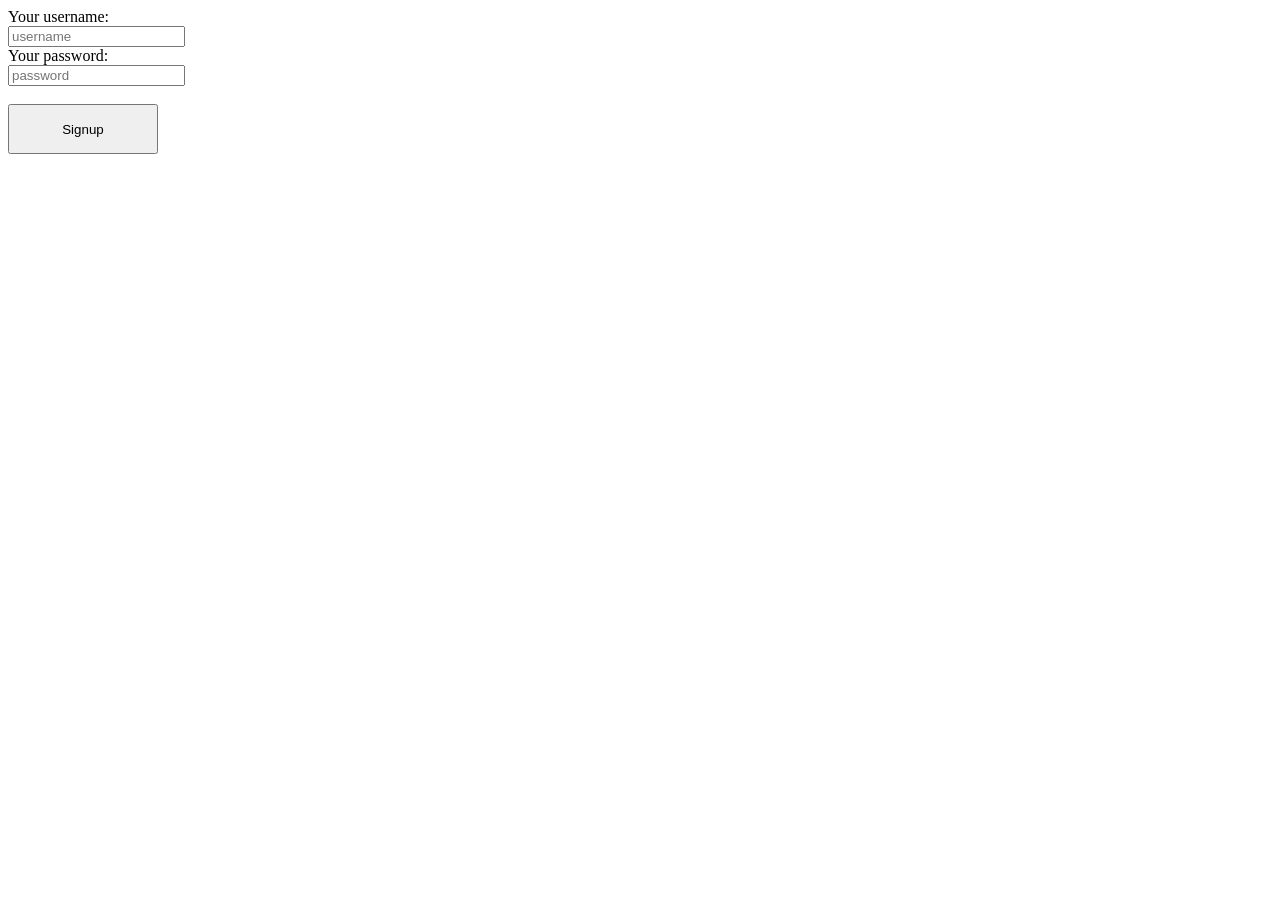
<file: handson/static/index.html>
<!DOCTYPE html>
<html lang="en">
<head>
    <meta charset="UTF-8">
    <meta name="viewport" content="width=device-width, initial-scale=1.0">
    <title>Signup</title>
</head>
<body>
    <form method="post" action="/register">
        <label>Your username:</label><br/>
        <input type="text" name="username" placeholder="username"/><br/>
        <label>Your password:</label><br/>
        <input type="password" name="password" placeholder="password"/><br/><br/>
        <button type="submit" name="btn-submit" style="height: 50px; width: 150px">Signup
        </button><br/>
    </form>
</body>
</html>
</file>
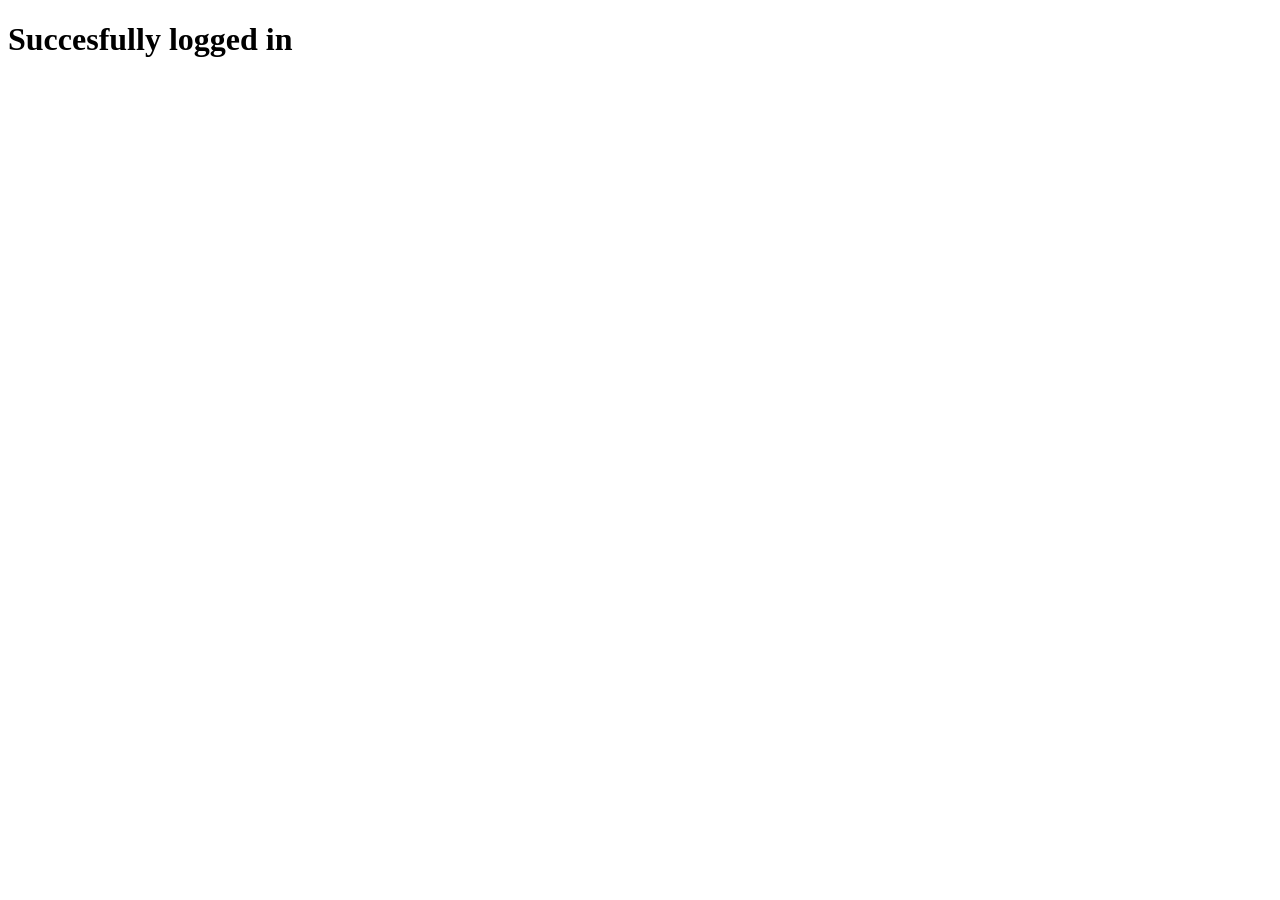
<file: handson/static/dashboard.html>
<!DOCTYPE html>
<html lang="en">
<head>
    <meta charset="UTF-8">
    <meta name="viewport" content="width=device-width, initial-scale=1.0">
    <title>Signup</title>
</head>
<body>
    <h1>Succesfully logged in</h1>
</body>
</html>
</file>
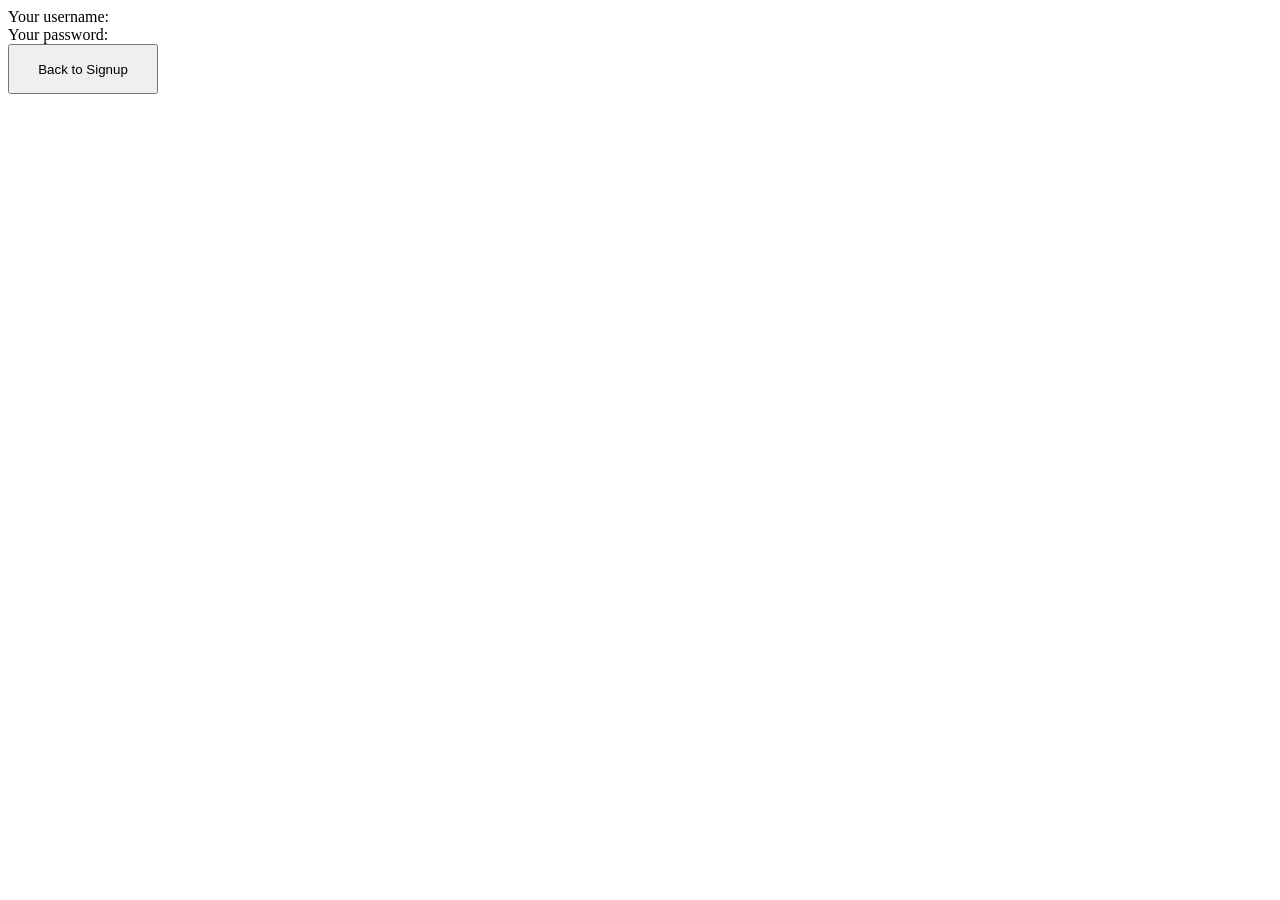
<file: handson/static/register.html>
<!DOCTYPE html>
<html lang="en">
<head>
    <meta charset="UTF-8">
    <meta name="viewport" content="width=device-width, initial-scale=1.0">
    <title>Register</title>
</head>
<body>
     <form method="post" action="/">
        <label>Your username:</label><br/>        
        <label>Your password:</label><br/>        
        <button type="button" name="btn-back" style="height: 50px; width: 150px">Back to Signup
        </button><br/>
    </form>
</body>
</html>
</file>
